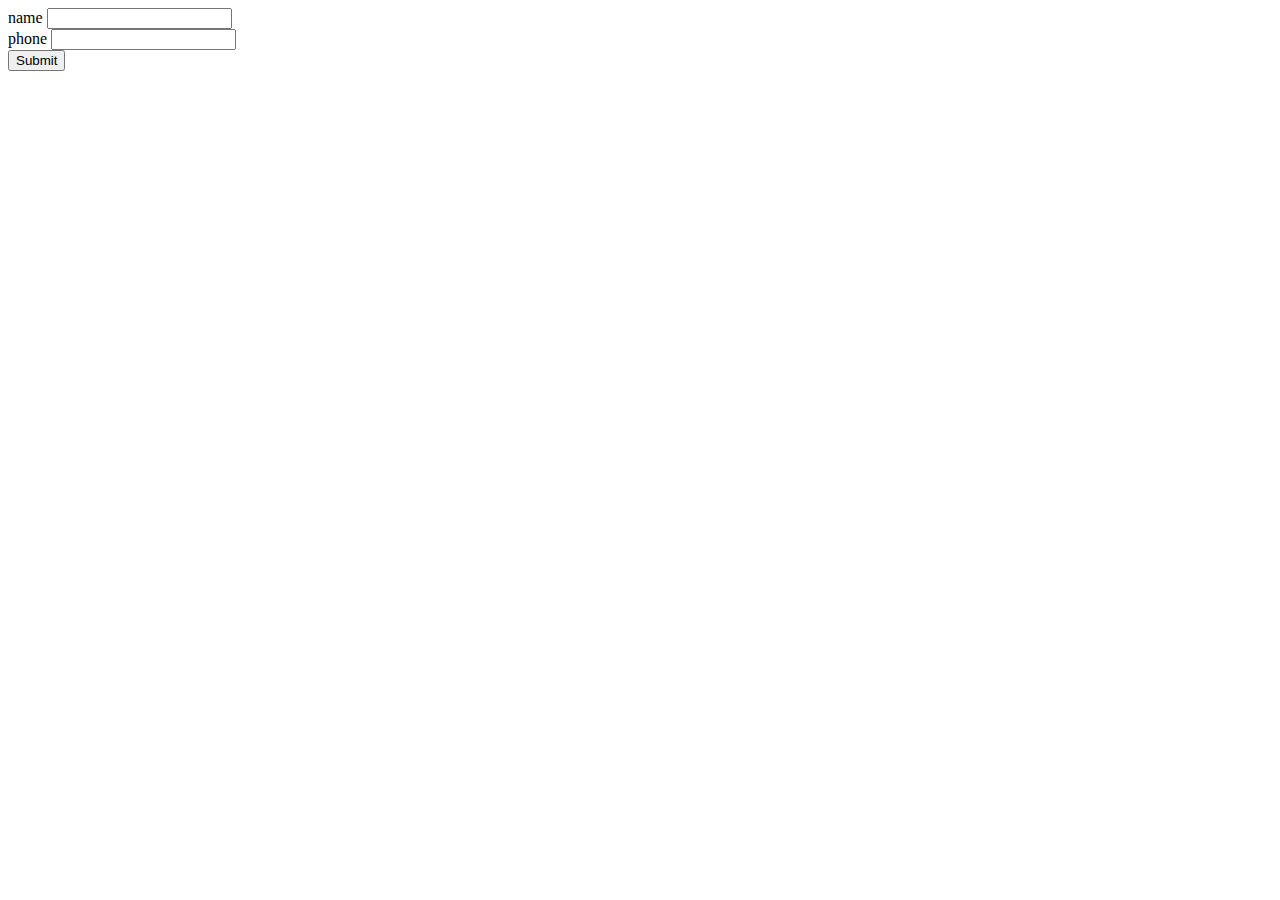
<file: TS/index.html>
<!DOCTYPE html>
<html lang="en">

<head>
    <meta charset="UTF-8">
    <meta http-equiv="X-UA-Compatible" content="IE=edge">
    <meta name="viewport" content="width=device-width, initial-scale=1.0">
    <script src="Program.js"></script>
</head>

<body>
    <form>
        <div>
            <label for="name">name</label>
            <input type="text" id="name" name="name">
        </div>
        <div>
            <label for="ph">phone</label>
            <input type="text" id="phone" name="phone">
        </div>
        <input type="submit" value="Submit">
    </form>
</body>

</html>
</file>
